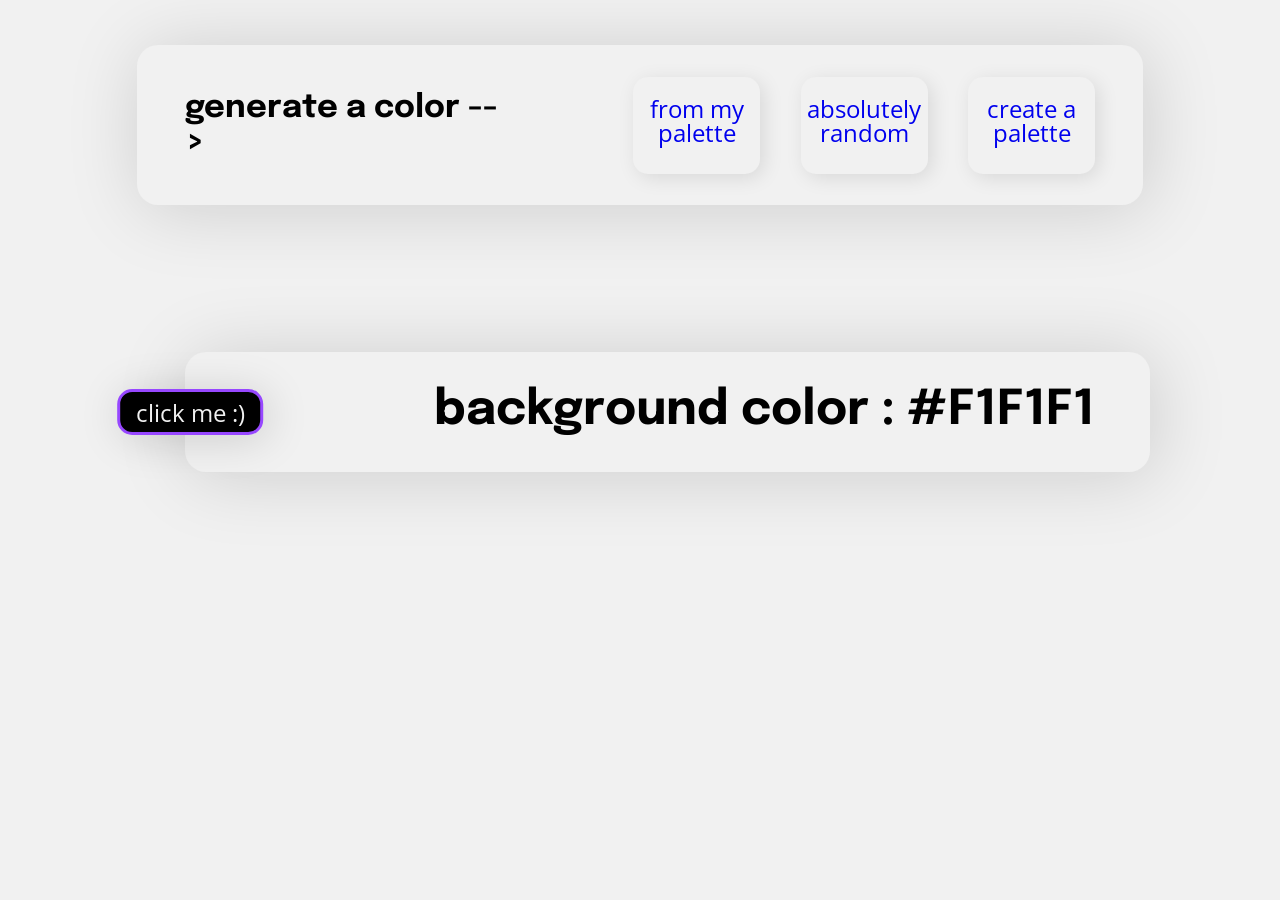
<file: index.html>
<!DOCTYPE html>
<html lang="en">
<head>
  <meta charset="UTF-8">
  <meta http-equiv="X-UA-Compatible" content="IE=edge">
  <meta name="viewport" content="width=device-width, initial-scale=1.0">
  <link rel="preconnect" href="https://fonts.googleapis.com">
  <link rel="preconnect" href="https://fonts.gstatic.com" crossorigin>
  <link href="https://fonts.googleapis.com/css2?family=Epilogue:wght@400;500;700&family=Open+Sans&display=swap" rel="stylesheet">
  <link rel="stylesheet" href="styles.css">
  <title>color generator</title>
</head>
<body>
  <nav>
    <div class="top">
      <h2>generate a color --></h2>
      <div class="button-container">
        <a class="navbar" href="index.html">from my palette</a>
        <a class="navbar" href="random.html">absolutely random</a>
        <a class="navbar" href="palette.html">create a palette</a>
      </div>
    </div>
  </nav>
  <main>
    <div class="key">
      <button class="center-button" id="btn">click me :)</button>
      <div class="center-text"><h1>background color : <span class="color">#F1F1F1</span></h1></div>
    </div>
  </main>
  <script src="script.js"></script>
</body>
</html>

<!-- updated once -->
</file>
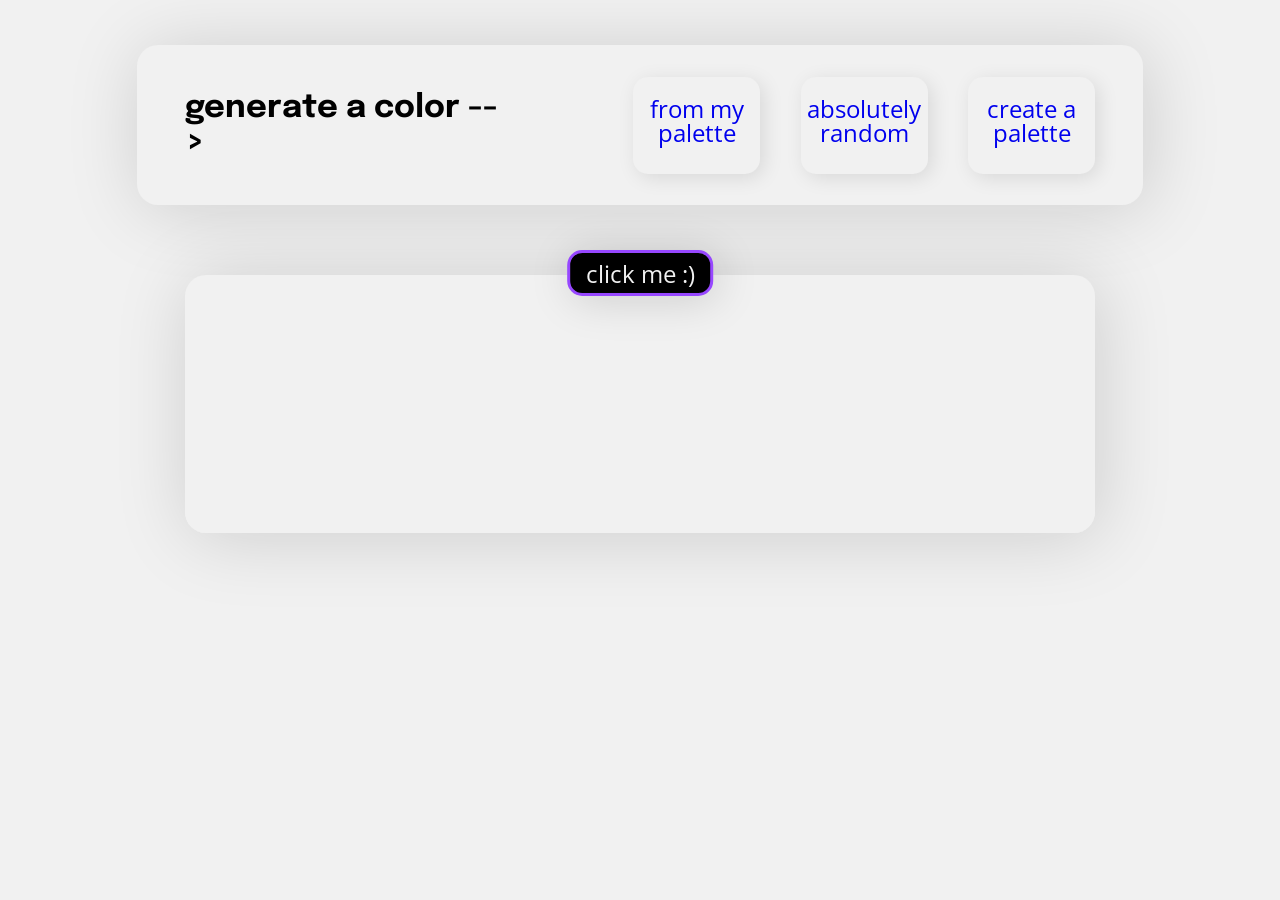
<file: palette.html>
<!DOCTYPE html>
<html lang="en">
<head>
  <meta charset="UTF-8">
  <meta http-equiv="X-UA-Compatible" content="IE=edge">
  <meta name="viewport" content="width=device-width, initial-scale=1.0">
  <link rel="preconnect" href="https://fonts.googleapis.com">
  <link rel="preconnect" href="https://fonts.gstatic.com" crossorigin>
  <link href="https://fonts.googleapis.com/css2?family=Epilogue:wght@400;500;700&family=Open+Sans&display=swap" rel="stylesheet">
  <link rel="stylesheet" href="styles.css">
  <title>color generator</title>
</head>
<body>
  <nav>
    <div class="top">
      <h2>generate a color --></h2>
      <div class="button-container">
        <a class="navbar" href="index.html">from my palette</a>
        <a class="navbar" href="random.html">absolutely random</a>
        <a class="navbar" href="palette.html">create a palette</a>
      </div>
    </div>
  </nav>
  <main>
    <div class="key2">
      <button class="center-button2" id="btn" onclick="AddColor ();">click me :)</button>
      <div class="color-container">
        <div class="color-swatch">
          
          <div class="scolor left"></div>
        </div>
        <div class="color-swatch">
          
          <div class="scolor"></div>
        </div>
        <div class="color-swatch">
          
          <div class="scolor"></div>
        </div>
        <div class="color-swatch">
          
          <div class="scolor right"></div>
        </div>
      </div>
    </div>
  </main>
  <script src="palette.js"></script>
</body>
</html>
</file>
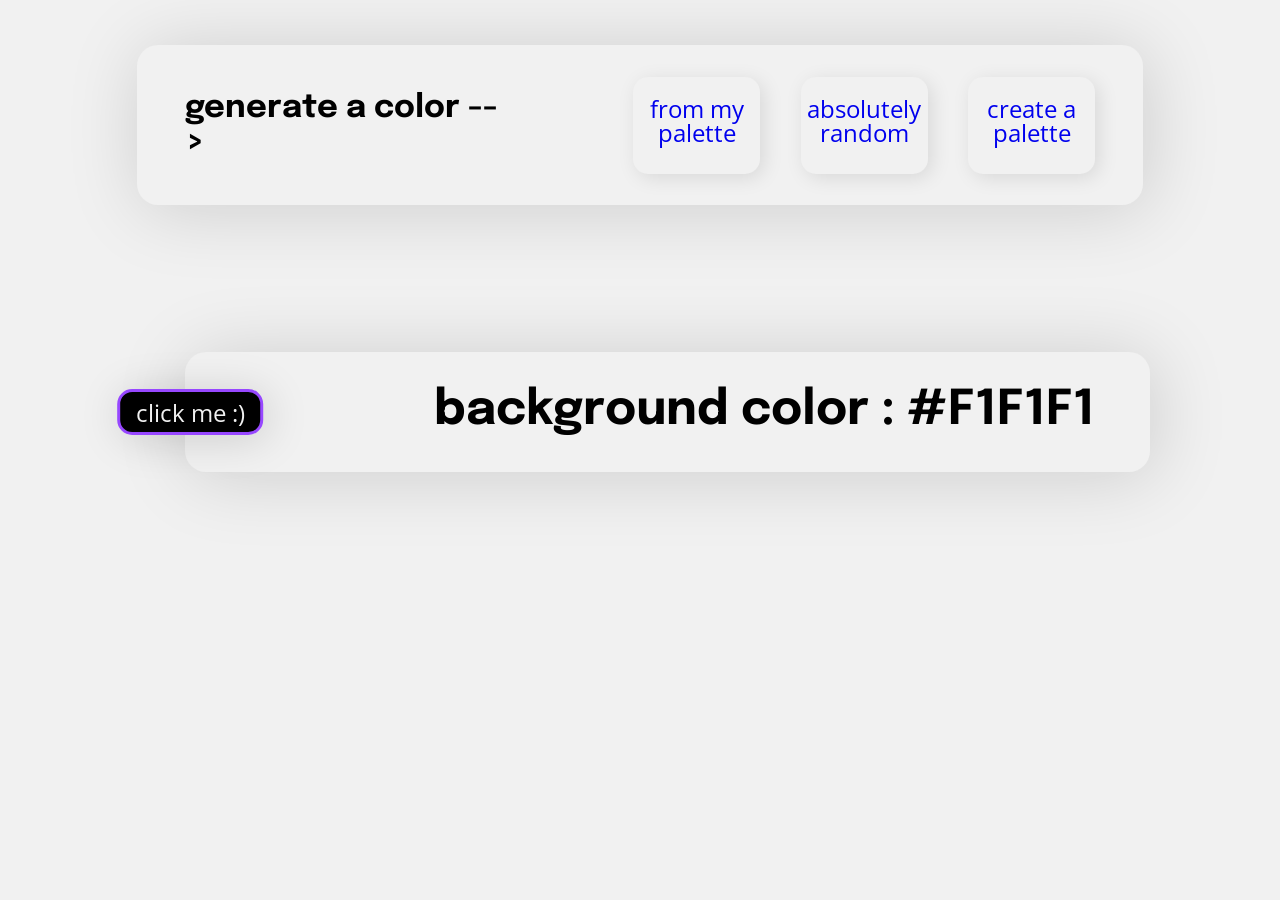
<file: random.html>
<!DOCTYPE html>
<html lang="en">
<head>
  <meta charset="UTF-8">
  <meta http-equiv="X-UA-Compatible" content="IE=edge">
  <meta name="viewport" content="width=device-width, initial-scale=1.0">
  <link rel="preconnect" href="https://fonts.googleapis.com">
  <link rel="preconnect" href="https://fonts.gstatic.com" crossorigin>
  <link href="https://fonts.googleapis.com/css2?family=Epilogue:wght@400;500;700&family=Open+Sans&display=swap" rel="stylesheet">
  <link rel="stylesheet" href="styles.css">
  <title>color generator</title>
</head>
<body>
  <nav>
    <div class="top">
      <h2>generate a color --></h2>
      <div class="button-container">
        <a class="navbar" href="index.html">from my palette</a>
        <a class="navbar" href="random.html">absolutely random</a>
        <a class="navbar" href="palette.html">create a palette</a>
      </div>
    </div>
  </nav>
  <main>
    <div class="key">
      <button class="center-button" id="btn">click me :)</button>
      <div class="center-text"><h1>background color : <span class="color">#F1F1F1</span></h1></div>
    </div>
  </main>
  <script src="random.js"></script>
</body>
</html>
</file>
<file: styles.css>
* {
  margin: 0px;
  padding: 0px;
}

body {
  background-color: #f1f1f1;
  font-family: 'Epilogue', sans-serif;
  font-family: 'Open Sans', sans-serif;
  font-family: 'Open Sans';
  font-style: normal;
  transition: 0.2ms ease-in-out;
}

.top {
  width: 314px;
  height: 61px;
  background: #F1F1F1;
  box-shadow: 4px 4px 75px rgba(0, 0, 0, 0.15);
  border-radius: 21px;
  margin-left: auto;
  margin-right: auto;
  margin-top: 45px;
  padding: 11px 32px;
  display: flex;
  flex-direction: row;
  align-items: center;
  justify-content: space-between;
}

.navbar {
  font-family: 'Open Sans';
  font-style: normal;
  font-weight: 400;
  font-size: 10px;
  width: 63px;
  height: 41px;
  background: #F1F1F1;
  box-shadow: 4px 4px 20px rgba(0, 0, 0, 0.1);
  border-radius: 15px;
  border-width: 0px;
  text-align: center;
  padding-top: 10px;
  text-decoration: none;
}

.button-container {
  width: 198px;
  display: flex;
  flex-direction: row;
  justify-content: space-between;
}

h2 {
  font-family: 'Epilogue';
  font-style: normal;
  font-weight: 700;
  font-size: 16px;
  width: 93px;
}

.key {
  margin-left: auto;
  margin-right: auto;
  margin-top: 130px;
  width: 314px;
  height: 113px;
  display: flex;
  flex-direction: column;
}

.key2 {
  margin-left: auto;
  margin-right: auto;
  margin-top: 100px;
  width: 311px;
  height: 260px;
  display: flex;
  flex-direction: column;
}

.color-container {
  display: flex;
  flex-direction: row;
  justify-content: space-between;
  width: 311px;
  height: 237px;
  margin-left: auto;
  margin-right: auto;
  top: 261px;
  padding: 0;

  background: #F1F1F1;
  box-shadow: 4px 4px 75px rgba(0, 0, 0, 0.15);
  border-radius: 21px;
}

.color-swatch {
  display: flex;
  flex-direction: column;
  height: 220px;
  width: 78px;
  margin-top: 30px;
  margin-bottom: 0;
  align-items: center;
  justify-content: space-between;
  
}

.left {
  border-radius: 0px 0px 0px 21px;
}

.right {
  border-radius: 0px 0px 21px 0px;
}

.scolor {
  height: 100%;
  width: 78px;
  background-color: #F1F1F1;
  display: flex;
  align-items: center;
  justify-content: center;
  font-family: 'Epilogue';
font-style: normal;
font-weight: 700;
font-size: 12px;
}


.center-button, .center-button2 {
  position: absolute;
  left: 50%;
  transform: translateX(-50%);
  top: 240px;
  margin-left: auto;
  margin-right: auto;
  width: 100px;
  height: 34px;
  font-family: 'Open Sans';
  font-style: normal;
  font-weight: 400;
  font-size: 16px;
  color: #F1F1F1;
  background: #000000;
  border: 2px solid #9747FF;
  box-shadow: 4px 4px 44px rgba(0, 0, 0, 0.15);
  border-radius: 15px;
  z-index: 10;
}

.center-button2 {
  top: 210px;
}

.center-button:hover, .center-button2:hover, .navbar:hover {
  box-shadow: 4px 4px 44px #9747FF;
}

.center-button:active, .center-button2:active, .navbar:active {
  background: #9747FF;
  box-shadow: 0px 0px 10px #9747FF;
  color: #F1F1F1;
}

.navbar:visited {
  color:#000000;
  text-decoration: none;
}

.center-text {
  margin-left: auto;
  margin-right: auto;
  width: 314px;
  height: 113px;
  background: #F1F1F1;
  box-shadow: 4px 4px 75px rgba(0, 0, 0, 0.15);
  border-radius: 21px;
}

h1 {
  margin-top: 30px;
  font-family: 'Epilogue';
  font-style: normal;
  font-weight: 700;
  font-size: 24px;
  text-align: center;
  line-height: 29px;
}


@media only screen and (min-width: 768px) {

.top {
  width: 652px;
  height: 84px;
  padding: 11px 32px;
}

.navbar {
  width: 95px;
  height: 50px;
  font-size: 16px;
  line-height: 100%;
  padding-top: 20px;
}

.button-container {
  width: 350px;
}

h2 {
  font-size: 24px;
  width: 250px;
}

.key {
  margin-top: 243px;
  width: 652px;
  height: 118px;
}

.key2 {
  margin-top: 100px;
  width: 652px;
  height: 364px;
}

.color-container {
  width: 652px;
  height: 250px;
  top: 395px;
}

.color-swatch {
  width: 163px;
  margin-top: 62px;
}

.scolor {
  height: 541px;
  width: 100%;
  font-size: 16px;
}

.center-button, .center-button2 {
  top: 370px;
  font-size: 24px;
  width: 160px;
  height: 46px;
  border: 3px solid #9747FF;
}

.center-button2 {
  top: 230px;
}

.center-text {
  width: 652px;
  height: 84px;
  padding-top: 20px;
  padding-bottom: 25px;
}

h1 {
  font-size: 36px;
}
}

@media only screen and (min-width: 1000px) {
  .top {
    width: 910px;
    height: 120px;
    padding: 20px 48px;
  }
  
  .navbar {
    width: 127px;
    height: 77px;
    font-size: 24px;
    line-height: 100%;
  }
  
  .button-container {
    width: 462px;
  }
  
  h2 {
    font-size: 32px;
    width: 333px;
  }
  
  .key {
    display: flex;
    flex-direction: row;
    justify-content: space-between;
    width: 910px;
    height: 120px;
    margin-left: auto;
    margin-right: auto;
  }

  .key2 {
    margin-top: 70px;
    width: 910px;
    height: 250px;
    margin-left: auto;
    margin-right: auto;
  }
  
  .color-container {
    width: 910px;
    height: 341px;

  }

  .color-swatch {
    width: 227.5px;
    margin-top: 38px;
  }
  
  .scolor {
    height: 100%;
    width: 227.5px;
    font-size: 24px;
  }
  
  
  .center-button {
    position: absolute;
    width: 145.6px;
    height: 46px;
    left: 190px;
    top: 389px;
    font-size: 24px;
    border: 3px solid #9747FF;
    margin-left: auto;
    margin-right: auto;
  }

  .center-button2 {
    position: absolute;
    width: 145.6px;
    height: 46px;
    left: 50%;
    transform: translateX(-50%);
    top: 250px;
    font-size: 24px;
    border: 3px solid #9747FF;
    margin-left: auto;
    margin-right: auto;
  }
  
  .center-text {
    position: absolute;
    width: 910px;
    height: 120px;
    
    top: 352px;
    padding: 0;
    margin-left: auto;
    margin-right: auto;
    
    display: flex;
    flex-direction: row;
    justify-content: right;
    padding-right: 55px;
  }
  
  h1 {
    font-size: 48px;
    line-height: 120.5%;
    height: 58px;
  }
}
</file>
